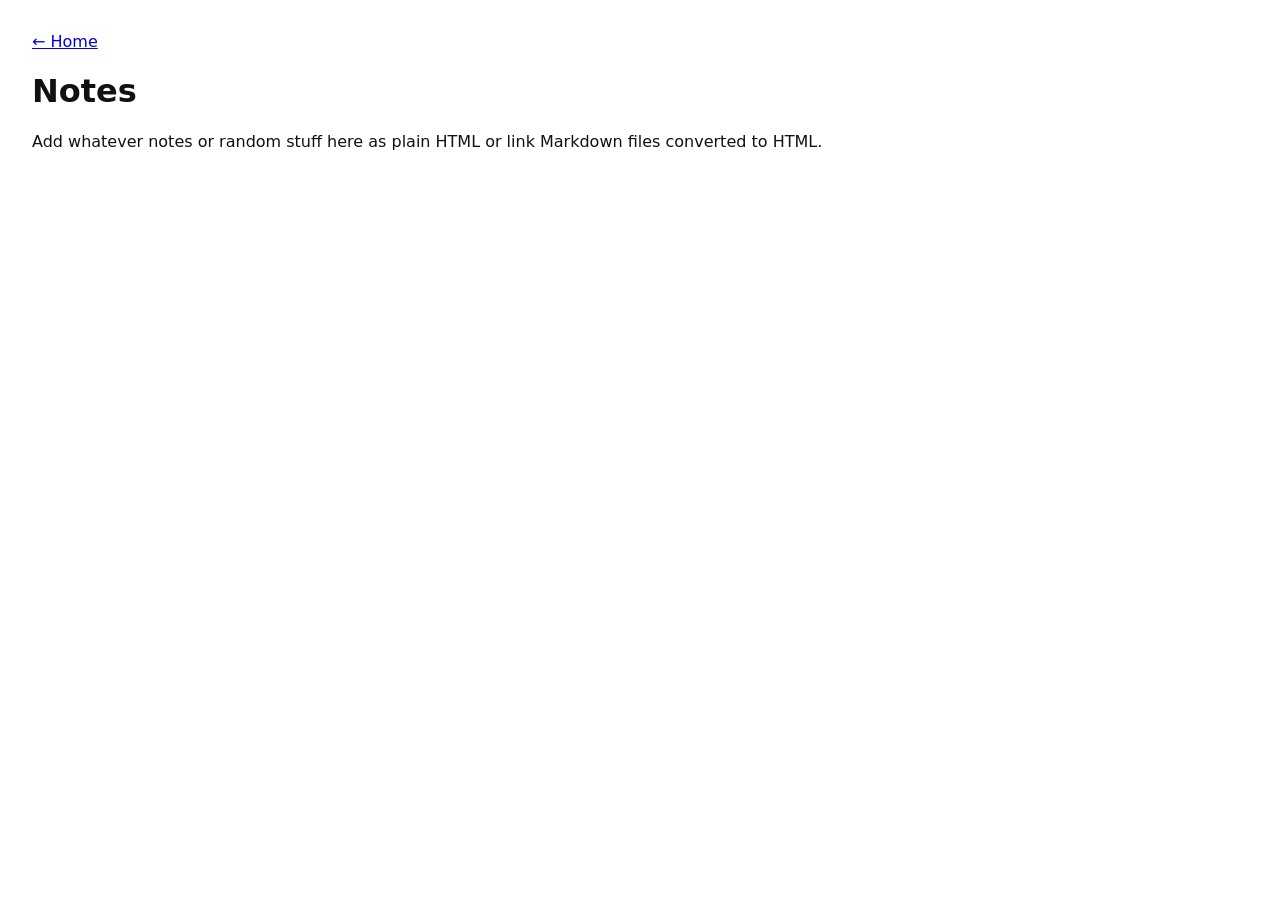
<file: pages/notes.html>
<!doctype html>
<html lang="en">

<head>
  <meta charset="utf-8" />
  <meta name="viewport" content="width=device-width,initial-scale=1" />
  <title>Notes</title>
  <link rel="stylesheet" href="/assets/style.css">
</head>

<body>
  <header><a href="/">← Home</a></header>
  <main>
    <h1>Notes</h1>
    <p>Add whatever notes or random stuff here as plain HTML or link Markdown files converted to HTML.</p>
  </main>
</body>

</html>
</file>
<file: assets/style.css>
/* Minimal styling */
body {
  font-family: system-ui, Segoe UI, Roboto, Arial;
  margin: 32px;
  color: #111
}

header h1 {
  margin: 0
}

nav a {
  margin-right: 12px;
  color: #0366d6;
  text-decoration: none
}
</file>
